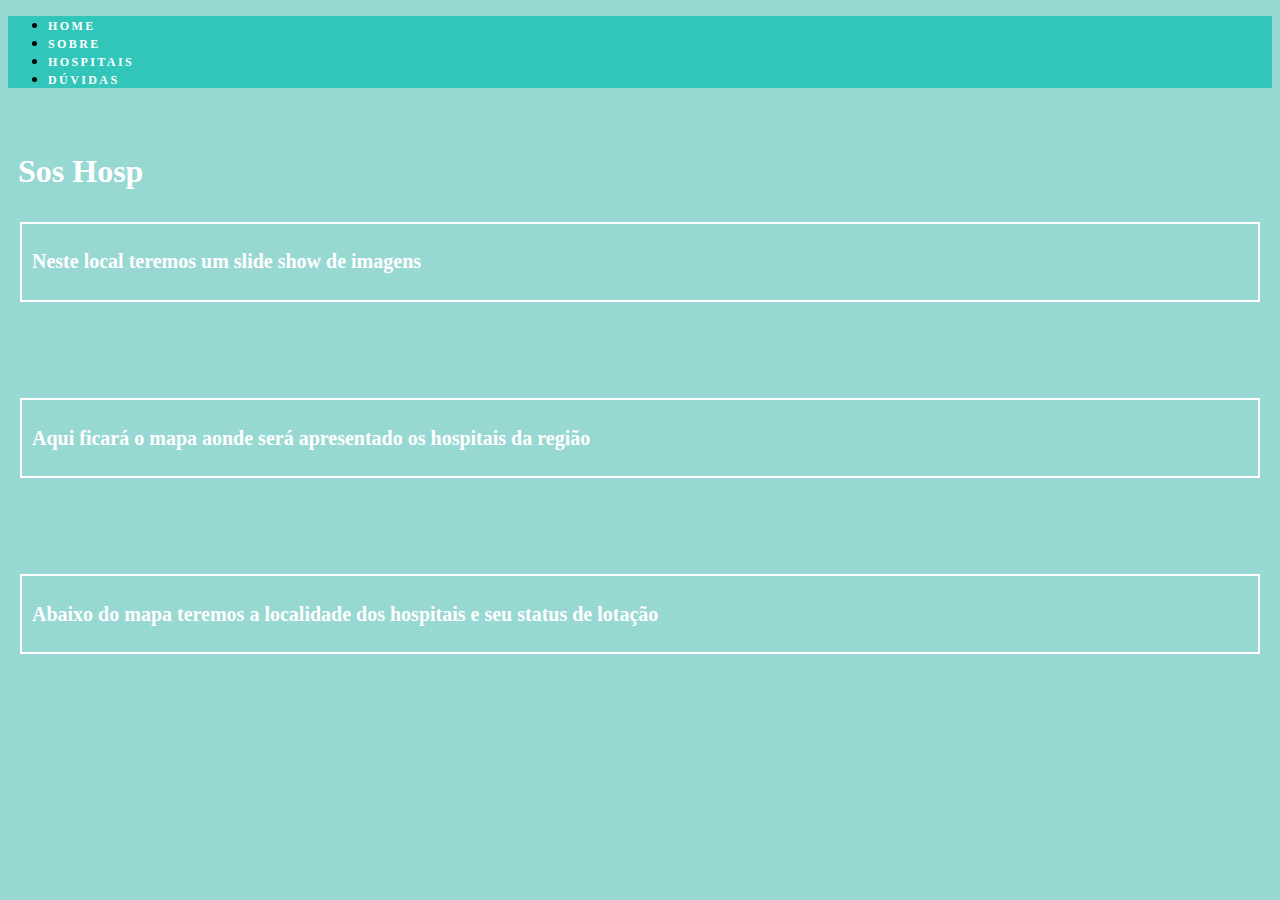
<file: index.html>
<!DOCTYPE html>
<html lang="pt-br">
  <head>
    <!-- Meta tags Obrigatórias -->
    <meta charset="utf-8">
    <link rel="stylesheet" href="style.css">
    <meta name="viewport" content="width=device-width, initial-scale=1, shrink-to-fit=no">

    <!-- Bootstrap CSS -->
    <link rel="stylesheet" href="https://stackpath.bootstrapcdn.com/bootstrap/4.1.3/css/bootstrap.min.css" integrity="sha384-MCw98/SFnGE8fJT3GXwEOngsV7Zt27NXFoaoApmYm81iuXoPkFOJwJ8ERdknLPMO" crossorigin="anonymous">
    <link rel="stylesheet" type="text/css" href="style.css">
    <title>Sos Hosp</title>
  </head>
  <body>
        <ul class="nav">
            <li class="nav-item">
                <a class="nav-link" href="index.html">Home</a>
            </li>
            <li class="nav-item">
                <a class="nav-link" href="sobre.html">Sobre</a>
            </li>
            <li class="nav-item">
                <a class="nav-link" href="#">Hospitais</a>
            </li>
            <li class="nav-item">
                <a class="nav-link" href="formulario.html">Dúvidas</a>
            </li>
        </ul>
        <br>
        <h1>Sos Hosp</h1>
        
        <article class="post">
            <h2>Neste local teremos um slide show de imagens</h2>
        </article>
        <br><br><br><br>
        <article class="post">
            <h2>Aqui ficará o mapa aonde será apresentado os hospitais da região</h2>
        </article>

        <br><br><br><br>
        <article class="post">
            <h2>Abaixo do mapa teremos a localidade dos hospitais e seu status de lotação</h2>
        </article>
    
        <!-- JavaScript (Opcional) -->
        <!-- jQuery primeiro, depois Popper.js, depois Bootstrap JS -->
        <script src="https://code.jquery.com/jquery-3.3.1.slim.min.js" integrity="sha384-q8i/X+965DzO0rT7abK41JStQIAqVgRVzpbzo5smXKp4YfRvH+8abtTE1Pi6jizo" crossorigin="anonymous"></script>
        <script src="https://cdnjs.cloudflare.com/ajax/libs/popper.js/1.14.3/umd/popper.min.js" integrity="sha384-ZMP7rVo3mIykV+2+9J3UJ46jBk0WLaUAdn689aCwoqbBJiSnjAK/l8WvCWPIPm49" crossorigin="anonymous"></script>
        <script src="https://stackpath.bootstrapcdn.com/bootstrap/4.1.3/js/bootstrap.min.js" integrity="sha384-ChfqqxuZUCnJSK3+MXmPNIyE6ZbWh2IMqE241rYiqJxyMiZ6OW/JmZQ5stwEULTy" crossorigin="anonymous"></script>
    </body>
</html>
</file>
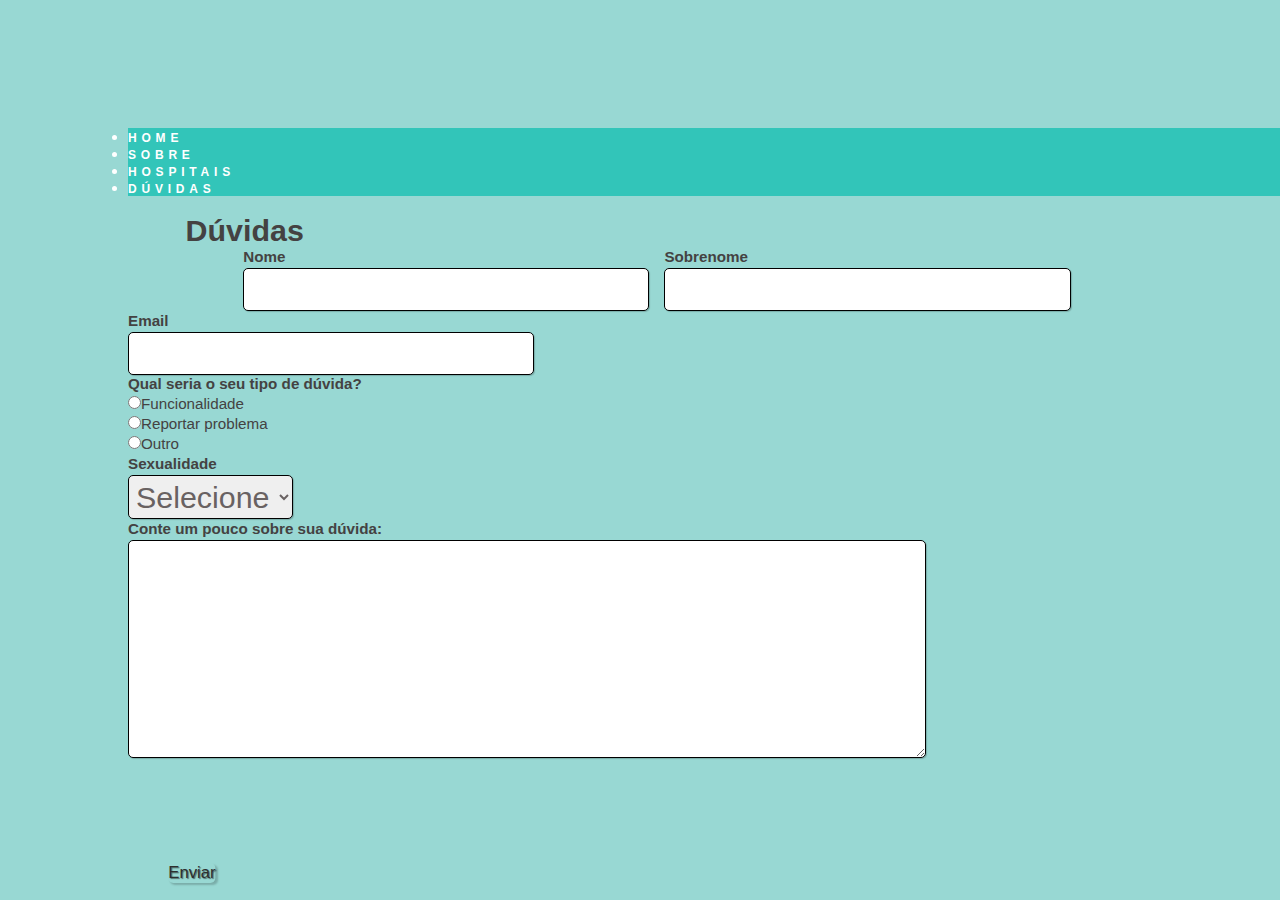
<file: formulario.html>
<!DOCTYPE html>
<html lang="en">
<head>
    <meta charset="UTF-8">
    <meta http-equiv="X-UA-Compatible" content="IE=edge">
    <meta name="viewport" content="width=device-width, initial-scale=1.0">
    <link rel="stylesheet" text="text/css" href="formulario.css" media="screen">
    <link rel="stylesheet" href="https://stackpath.bootstrapcdn.com/bootstrap/4.1.3/css/bootstrap.min.css" integrity="sha384-MCw98/SFnGE8fJT3GXwEOngsV7Zt27NXFoaoApmYm81iuXoPkFOJwJ8ERdknLPMO" crossorigin="anonymous">
    <title>Dúvidas</title>
</head>
<body>
    <ul class="nav">
        <li class="nav-item">
            <a class="nav-link" href="index.html">Home</a>
        </li>
        <li class="nav-item">
            <a class="nav-link" href="sobre.html">Sobre</a>
        </li>
        <li class="nav-item">
            <a class="nav-link" href="#">Hospitais</a>
        </li>
        <li class="nav-item">
            <a class="nav-link" href="formulario.html">Dúvidas</a>
        </li>
    </ul>
    <br>
    <div>
        <h1 id="titulo">Dúvidas</h1>
        <p id="subtitulo"></p>
    </div>

    <form>
        <fieldset class="grupo">
            <div class="campo">
                <label for="nome"><strong>Nome</strong></label>
                <input type="text" name="nome" id="nome" required>
            </div>
            
            <div class="campo">
                <label for="sobrenome"><strong>Sobrenome</strong></label>
                <input type="text" name="sobrenome" id="sobrenome" required>
            </div>
        </fieldset>

        <div class="campo">
            <label for="email"><strong>Email</strong></label>
            <input type="email" name="email" id="email" required>
        </div>
        
        <div class="campo">
            <label><strong>Qual seria o seu tipo de dúvida?</strong></label>
            <label class="tipos">
                <input type="radio" name="tipo" value="funcionalidade">Funcionalidade
            </label>
            <label class="tipos">
                <input type="radio" name="tipo" value="problema">Reportar problema
            </label>
            <label class="tipos">
                <input type="radio" name="tipo" valur="outro">Outro
            </label>
        </div>

        <div class="campo">
            <label for="sexualidade"><strong>Sexualidade</strong></label>
            <select id="sexualidade">
                <option selected disabled value="">Selecione</option>
                <option>Masculino</option>
                <option>Feminino</option>
                <option>LGBTQI+</option>
            </select>
        </div>
        
        <div class="campo">
            <label for="conte"><strong>Conte um pouco sobre sua dúvida:</strong></label>
            <textarea rows="6" style="width: 26em;" id="experiencia" name="experiencia"></textarea>
        </div>
        <button class="botao" type="submit" onsubmit="">Enviar</button>
    </form>

</body>
</html>
</file>
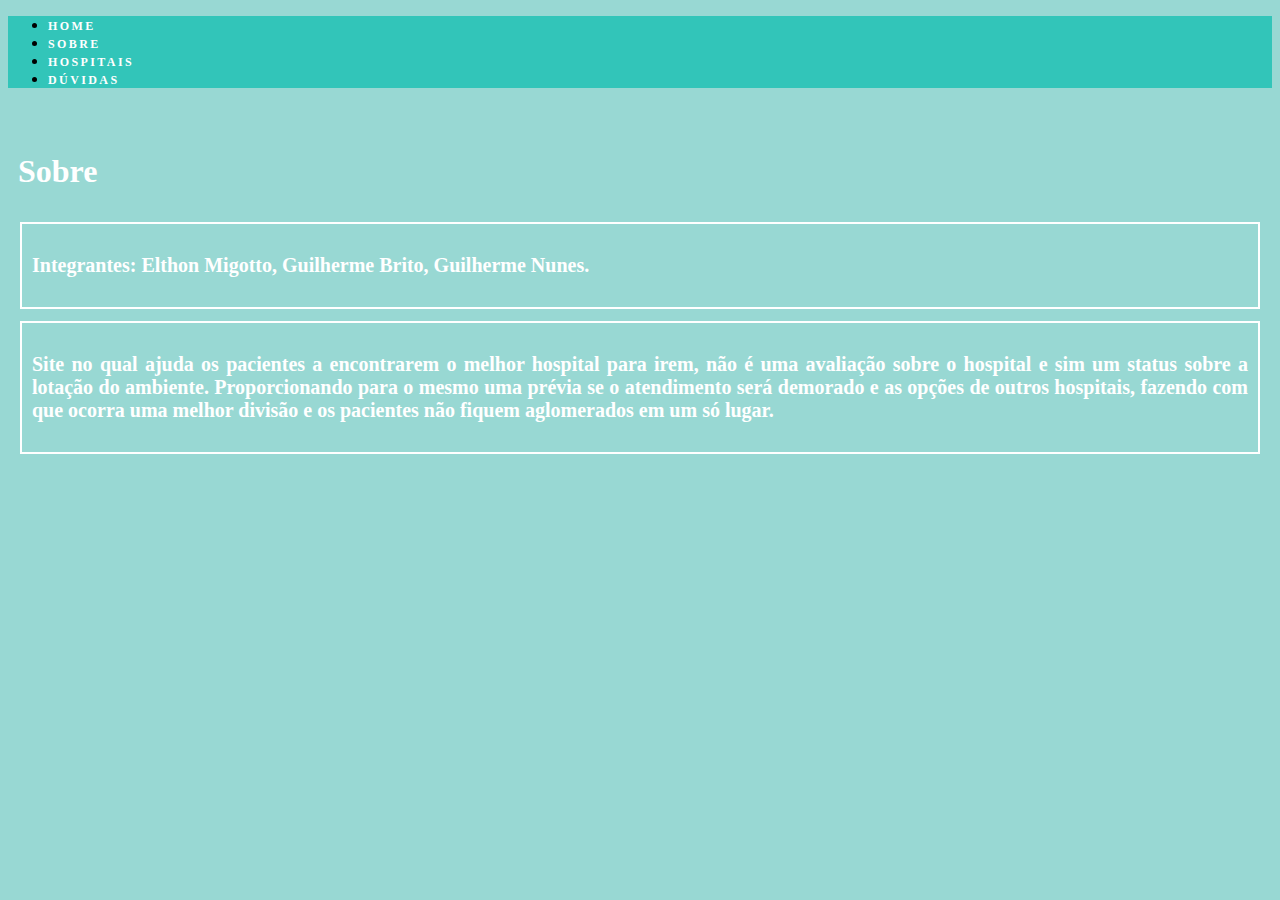
<file: sobre.html>
<!DOCTYPE html>
<html lang="en">
<head>
    <meta charset="UTF-8">
    <meta http-equiv="X-UA-Compatible" content="IE=edge">
    <meta name="viewport" content="width=device-width, initial-scale=1.0">
    <link rel="stylesheet" text="text/css" href="style.css" media="screen">
    <link rel="stylesheet" href="https://stackpath.bootstrapcdn.com/bootstrap/4.1.3/css/bootstrap.min.css" integrity="sha384-MCw98/SFnGE8fJT3GXwEOngsV7Zt27NXFoaoApmYm81iuXoPkFOJwJ8ERdknLPMO" crossorigin="anonymous">
    <title>Dúvidas</title>
</head>
<body class = "bodySobre">
    <ul class="nav">
        <li class="nav-item">
            <a class="nav-link" href="index.html">Home</a>
        </li>
        <li class="nav-item">
            <a class="nav-link" href="sobre.html">Sobre</a>
        </li>
        <li class="nav-item">
            <a class="nav-link" href="#">Hospitais</a>
        </li>
        <li class="nav-item">
            <a class="nav-link" href="formulario.html">Dúvidas</a>
        </li>
    </ul>

    <br>
        <h1 class = "titleSobre">Sobre</h1>
        
        <article class="bordaSobre">
            <h3 class = "textSobre">Integrantes: Elthon Migotto, Guilherme Brito, Guilherme Nunes.</h2>
        </article>
        <article class="bordaSobre">
            <h3 class = "textSobre">Site no qual ajuda os pacientes a encontrarem o melhor hospital para irem, não é uma avaliação 
                sobre o hospital e sim um status sobre a lotação do ambiente. Proporcionando para o mesmo uma 
                prévia se o atendimento será demorado e as opções de outros hospitais, fazendo com que ocorra 
                uma melhor divisão e os pacientes não fiquem aglomerados em um só lugar.
            </h3>
        </article>
    
        <!-- JavaScript (Opcional) -->
        <!-- jQuery primeiro, depois Popper.js, depois Bootstrap JS -->
        <script src="https://code.jquery.com/jquery-3.3.1.slim.min.js" integrity="sha384-q8i/X+965DzO0rT7abK41JStQIAqVgRVzpbzo5smXKp4YfRvH+8abtTE1Pi6jizo" crossorigin="anonymous"></script>
        <script src="https://cdnjs.cloudflare.com/ajax/libs/popper.js/1.14.3/umd/popper.min.js" integrity="sha384-ZMP7rVo3mIykV+2+9J3UJ46jBk0WLaUAdn689aCwoqbBJiSnjAK/l8WvCWPIPm49" crossorigin="anonymous"></script>
        <script src="https://stackpath.bootstrapcdn.com/bootstrap/4.1.3/js/bootstrap.min.js" integrity="sha384-ChfqqxuZUCnJSK3+MXmPNIyE6ZbWh2IMqE241rYiqJxyMiZ6OW/JmZQ5stwEULTy" crossorigin="anonymous"></script>
</body>
</html>
</file>
<file: style.css>
body{
    background-color: rgb(152, 216, 211);
}
h1{
    color: #fff;
    font-family: 'Times New Roman', Times, serif;
    padding: 10px;
}

.nav{
    background-color: rgb(50, 197, 185);
}

.nav a{
    color: #fff;
    text-decoration: none;
    display: block;
    cursor: pointer;
    text-transform: uppercase;
    font-size: 12px;
    font-weight: 700;
    letter-spacing:0.2em;
}

.nav > .menu-list > li{
    float: left;
    position: relative;
}

.nav > .menu-list > li > a {
    padding: 20px;
    margin: 0 5px;
    background: #000;
}

.nav > .menu-list > li:hover a {
    background: #444;
}

.nav > .menu-list > li:hover > .sub-menu {
    display: block;
}

.nav > .menu-list > li > .sub-menu {
    position: absolute;
    top: 50px;
    left: 5px;
    background: blue;
    min-width: 200px;
    z-index: 1000;
    display: none;
}

.nav > .menu-list > li > .sub-menu > li > a {
	padding: 10px 20px;
}

.nav:after {
    content: '.';
    display: block;
    clear: both;
    visibility: hidden;
    line-height: 0;
    height: 0;
}

.post{
    padding: 10px;
    border: 2px solid white;
    margin: 12px;
}

h2{
    font-size: 20px;
    color: white;
}

.bordaSobre{
    padding: 10px;
    border: 2px solid white;
    margin: 12px;
}

.textSobre{
    font-size: 20px;
    color: #fff;
    text-align: justify;  
}

.bodySobre{
    background-color: rgb(152, 216, 211);
}

.titleSobre{
    color: #fff;
    font-family: 'Times New Roman', Times, serif;
    padding: 10px;
}
</file>
<file: formulario.css>
*{
    margin: 0;
    padding: 0;
}

.nav{
    background-color: rgb(50, 197, 185);
}

.nav a{
    color: #fff;
    text-decoration: none;
    display: block;
    cursor: pointer;
    text-transform: uppercase;
    font-size: 12px;
    font-weight: 700;
    letter-spacing: 0.4em;
}

.nav > .menu-list > li{
    float: left;
    position: relative;
}

.nav > .menu-list > li > a {
    padding: 20px;
    margin: 0.5px;
    background: #000;
}

.nav > .menu-list > li:hover a {
    background: rgb(148, 243, 238);
}

.nav:after {
    content: '.';
    display: block;
    clear: both;
    visibility: hidden;
    line-height: 0;
    height: 0;
}

#titulo{
    font-family: sans-serif;
    color: rgb(68, 66, 66);
    margin-left: 5%;
    text-align: left;
}

#subtitulo{
    font-family: sans-serif;
    color:#380861;
    margin-left: 10%;
}

#check{
    display: inline-block;
}

fieldset{
    border: 0;
    margin-left: 10%;
}

body{
    background-color: rgb(152, 216, 211);
    font-family: sans-serif;
    font-size: 0.95em;
    color: white;
    margin-left: 10%;
    margin-top: 10%;
    justify-content: center;
}

input, select, textarea, button{
    font-family: sans-serif;
    font-size: 2em;
    color: rgb(105, 98, 98);
    border-radius: 5px;
} 

/* Elementos de classe "grupo" nos estados das pseudoclasses "before" e "after" */
.grupo:before, .grupo:after{
    display: table;
}

/* Elementos de classe "grupo" no estado da pseudoclasse "after" */
.grupo:after{
    clear: both;
}

.campo{
    margin-bottom: 0.5px;
    text-align: justify;
}

.campo label{
    margin-bottom: 0.2em;
    color: rgb(68, 66, 66);
    display: block;
}

fieldset.grupo .campo{
    float: left;
    margin-right: 1em;
}

.campo input[type="text"], .campo input[type="email"], .campo select, .campo textarea{
    padding: 0.1em;
    border: 1px solid black;
    box-shadow: 1px 1px 1px rgba(0,0,0,0.2);
    display: block;
}

.campo select option{
    padding-right: 1em;
}

.campo input:focus, .campo select:focus, .campo textarea:focus{
    background-color: rgb(168, 233, 233);
}

.botao{
    font-size: 1.1em;
    background: rgb(152, 216, 211);
    border: 0;
    margin-bottom: 10em;
    color: rgb(46, 46, 46);
    padding: 0.2em, 0.6em;
    box-shadow: 2px 2px 2px rgba(0,0,0,0.2);
    text-shadow: 1px 1px 1px rgba(0,0,0,0.5);
    position: absolute;
    top: 97%;
    left: 15%;
    margin-right: -50%;
    transform: translate(-50%,-50%)
}

.botao:hover{
    background: rgb(148, 243, 238);
    box-shadow: inset 2px 2px 2px rgba(0,0,0,0.2);
    text-shadow: none;

}

.botao select{
    cursor: pointer;
}
</file>
